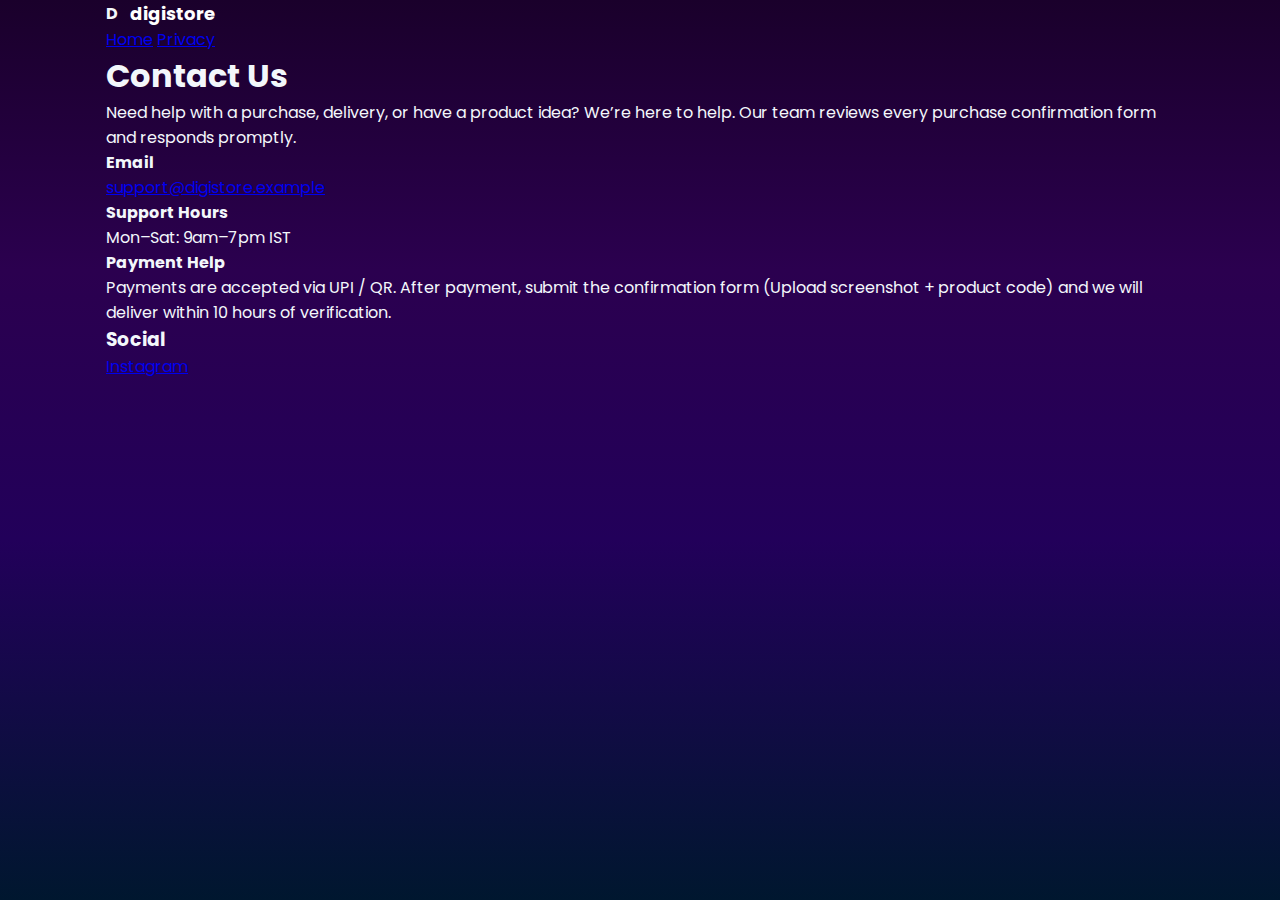
<file: contact.html>
<!doctype html>
<html lang="en">
<head>
  <meta charset="utf-8" />
  <meta name="viewport" content="width=device-width,initial-scale=1" />
  <title>Contact — digistore</title>
  <link href="https://fonts.googleapis.com/css2?family=Poppins:wght@300;400;600;700&display=swap" rel="stylesheet">
  <link rel="stylesheet" href="styles.css" />
</head>
<body>
  <header class="topbar">
    <div class="container topbar-inner">
      <a class="brand" href="index.html"><div class="logo-circle"><div style="font-weight:700">D</div></div><div class="brand-text"><div class="brand-title">digistore</div></div></a>
      <nav class="main-nav"><a href="index.html" class="nav-link">Home</a> <a href="privacy.html" class="nav-link">Privacy</a></nav>
    </div>
  </header>

  <main class="container page-card">
    <h1>Contact Us</h1>
    <p>Need help with a purchase, delivery, or have a product idea? We’re here to help. Our team reviews every purchase confirmation form and responds promptly.</p>

    <div class="contact-grid">
      <div>
        <strong>Email</strong>
        <p><a href="mailto:garrancar867@gmail.com">support@digistore.example</a></p>
      </div>
      <div>
        <strong>Support Hours</strong>
        <p>Mon–Sat: 9am–7pm IST</p>
      </div>
      <div>
        <strong>Payment Help</strong>
        <p>Payments are accepted via UPI / QR. After payment, submit the confirmation form (Upload screenshot + product code) and we will deliver within 10 hours of verification.</p>
      </div>
    </div>

    <h3>Social</h3>
    <p class="muted"><a href="#digistore_dst" target="_blank">Instagram</a>
  </main>
</body>
</html>
</file>
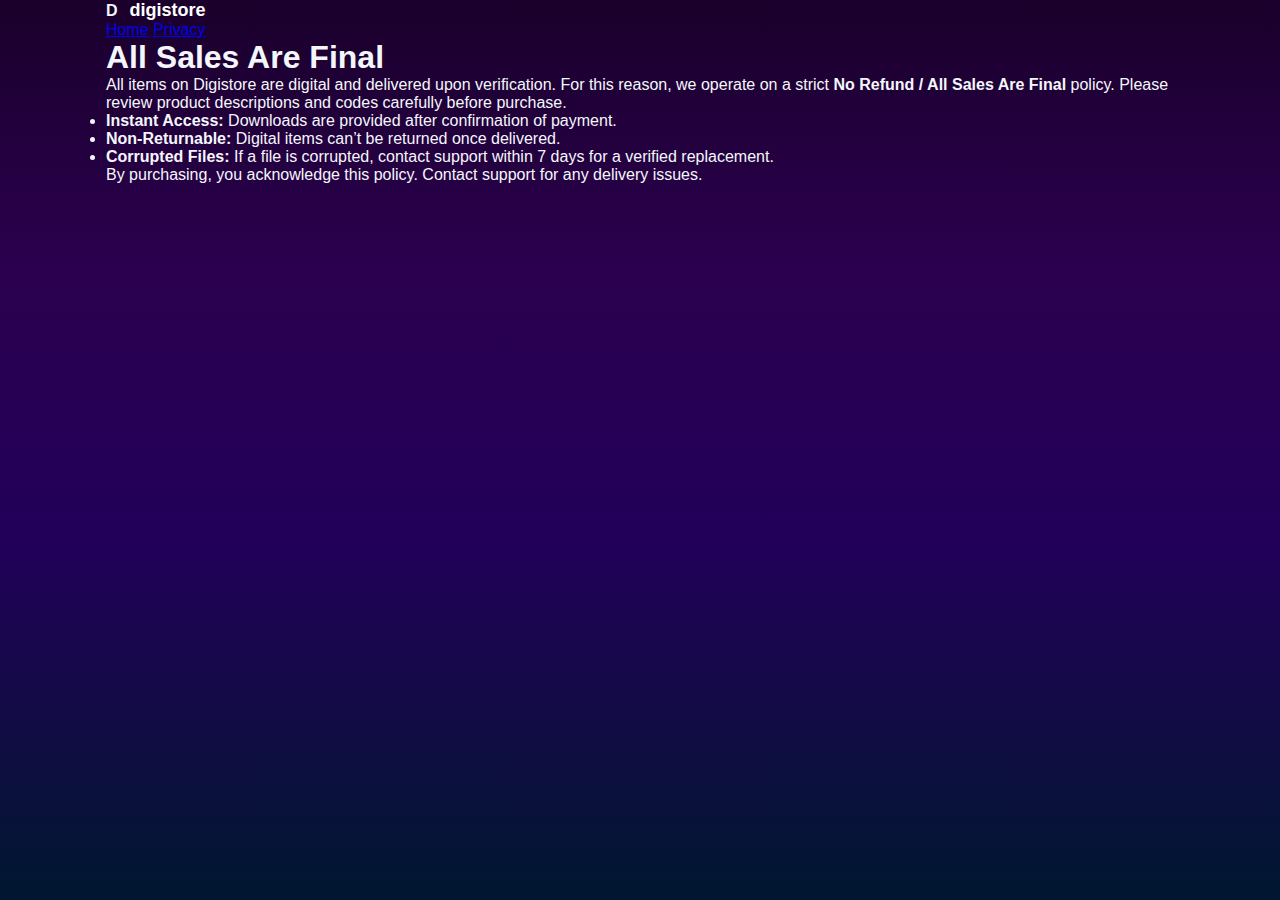
<file: norefund.html>
<!DOCTYPE html>
<html lang="en">
<head>
  <meta charset="UTF-8" />
  <meta name="viewport" content="width=device-width, initial-scale=1.0" />
  <title>No Refund Policy | Digistore</title>
  <link rel="stylesheet" href="styles.css" />
</head>
<body>
  <header class="topbar">
    <div class="container topbar-inner">
      <a class="brand" href="index.html"><div class="logo-circle"><div style="font-weight:700">D</div></div><div class="brand-text"><div class="brand-title">digistore</div></div></a>
      <nav class="main-nav"><a href="index.html" class="nav-link">Home</a> <a href="privacy.html" class="nav-link">Privacy</a></nav>
    </div>
  </header>

  <main class="container page-card">
    <h1>All Sales Are Final</h1>
    <p>All items on Digistore are digital and delivered upon verification. For this reason, we operate on a strict <strong>No Refund / All Sales Are Final</strong> policy. Please review product descriptions and codes carefully before purchase.</p>

    <ul>
      <li><strong>Instant Access:</strong> Downloads are provided after confirmation of payment.</li>
      <li><strong>Non-Returnable:</strong> Digital items can’t be returned once delivered.</li>
      <li><strong>Corrupted Files:</strong> If a file is corrupted, contact support within 7 days for a verified replacement.</li>
    </ul>

    <p class="muted">By purchasing, you acknowledge this policy. Contact support for any delivery issues.</p>
  </main>
</body>
</html>
</file>
<file: styles.css>
/* styles.css - Neon theme (purple → pink → cyan) + responsive UX fixes */

/* RESET */
* { box-sizing: border-box; margin: 0; padding: 0; }
html,body { width:100%; overflow-x:hidden; font-family:"Poppins",sans-serif; -webkit-font-smoothing:antialiased; -moz-osx-font-smoothing:grayscale; }

/* THEME */
body {
  background: linear-gradient(180deg, #1a002b 0%, #2b004f 30%, #22005a 60%, #00172f 100%);
  color: #f3f7fb;
  min-height:100vh;
}

/* CONTAINER */
.container { max-width:1100px; margin:0 auto; padding:0 16px; }

/* HEADER */
.site-header { position:sticky; top:0; z-index:100; backdrop-filter: blur(6px); background: rgba(0,0,0,0.15); border-bottom: 1px solid rgba(255,255,255,0.03); }
.header-inner { display:flex; align-items:center; justify-content:space-between; padding:12px 0; }
.brand { display:flex; align-items:center; gap:12px; text-decoration:none; color:inherit; }
.brand-text .brand-title { color:#fff; font-weight:700; font-size:18px; }
.brand-sub { color: rgba(255,255,255,0.75); font-size:12px; }

/* RIGHT */
.right-head { display:flex; align-items:center; gap:12px; color:#ffeef8; }
.hamburger { background:transparent; border:0; color:#fff; font-size:20px; cursor:pointer; }

/* CATEGORY CHIPS */
.category-container { display:flex; flex-wrap:wrap; gap:10px; padding:12px 0; justify-content:center; }
.category-item { background: linear-gradient(90deg,#2a0054,#ff2d95); color:#fff; padding:10px 16px; border-radius:999px; font-weight:600; cursor:pointer; box-shadow: 0 8px 26px rgba(255,45,149,0.12); white-space:nowrap; border: none; }
.category-item.alt { background: linear-gradient(90deg,#00e5ff,#8a2be2); }

/* HERO */
.hero { padding:28px 0 10px; text-align:center; }
.hero h1 { font-size:1.8rem; color:#fff; margin-bottom:8px; }
.hero-sub { color: rgba(255,255,255,0.85); }

/* PAYMENT SECTION */
.payment-section { display:flex; gap:20px; margin:18px 0; align-items:flex-start; flex-wrap:wrap; }
.payment-left { flex:1; min-width:260px; }
.payment-right { width:260px; min-width:200px; background: rgba(255,255,255,0.02); padding:12px; border-radius:10px; text-align:center; }
.qr-area { display:flex; flex-direction:column; align-items:center; justify-content:center; gap:8px; }

/* SEARCH */
.search-area { margin:18px 0; text-align:center; }
.search-input { width:90%; max-width:720px; padding:12px 14px; border-radius:12px; border:1px solid rgba(255,255,255,0.06); background: rgba(255,255,255,0.03); color:#fff; outline:none; }
.search-suggestions { max-width:720px; margin:8px auto; background:#07112a; border-radius:8px; padding:6px; box-shadow:0 8px 30px rgba(0,0,0,0.5); }

/* SUBCATS */
.subcats { display:flex; flex-wrap:wrap; gap:8px; margin:8px 0; }

/* PRODUCTS GRID */
.products-section { display:grid; grid-template-columns: repeat(auto-fill,minmax(240px,1fr)); gap:18px; padding-bottom:28px; margin-top:8px; }
.card { background: linear-gradient(180deg, rgba(255,255,255,0.03), rgba(255,255,255,0.02)); border-radius:12px; overflow:hidden; box-shadow:0 8px 30px rgba(0,0,0,0.6); transition: transform .26s ease, box-shadow .26s ease; display:flex; flex-direction:column; cursor:pointer; }
.card:hover { transform: translateY(-6px); box-shadow:0 28px 80px rgba(0,0,0,0.6); }
.card-hero { height:160px; background-size:cover; background-position:center; }
.card-content { padding:14px; color:#f0f5fb; }
.card-content h3 { font-size:1rem; margin-bottom:6px; color:#fff; }
.card-content p { color: rgba(240,245,251,0.78); font-size:0.92rem; margin-bottom:8px; }

/* RATING STARS */
.stars { display:flex; gap:6px; align-items:center; margin-top:6px; }
.star { font-size:18px; color: rgba(255,255,255,0.35); cursor:pointer; transition: color .12s ease, transform .12s ease; user-select:none; }
.star.hover, .star.active { color:#FFD166; transform: scale(1.06); }
.rating-value { margin-left:8px; color: rgba(255,255,255,0.9); font-weight:700; font-size:0.95rem; }

/* PRODUCT PANEL */
.product-panel { position:fixed; right:12px; top:12px; width:420px; max-width:calc(100% - 24px); height:calc(100% - 24px); background:#041322; border-radius:12px; box-shadow:0 30px 80px rgba(0,0,0,0.7); overflow:auto; transform:translateX(110%); transition: transform .28s ease; z-index:450; padding:16px; }
.product-panel.open { transform:translateX(0); }

/* MODAL (BUY) */
.modal { position:fixed; inset:0; display:none; align-items:center; justify-content:center; background: rgba(2,2,10,0.62); z-index:520; padding:18px; }
.modal[aria-hidden="false"] { display:flex; }
.buy-modal-card { width:100%; max-width:720px; border-radius:12px; padding:18px; background: linear-gradient(180deg,#061026,#081428); color:#fff; box-shadow:0 40px 120px rgba(0,0,0,0.7); position:relative; }
.close { position:absolute; right:12px; top:12px; background:transparent; border:0; color:#fff; font-size:18px; cursor:pointer; }

/* CODE BOX & BUTTONS */
.code-box { display:inline-flex; gap:8px; align-items:center; padding:8px 12px; background: rgba(255,255,255,0.04); border-radius:8px; font-weight:700; color:#fff; }
.copy-btn { background: linear-gradient(90deg,#FF2D95,#00E5FF); border:none; padding:8px 10px; border-radius:8px; color:#041322; cursor:pointer; font-weight:700; }
.btn-ghost { background:transparent; color:#fff; border: 1px solid rgba(255,255,255,0.08); padding:8px 10px; border-radius:8px; cursor:pointer; }
.btn-primary { background: linear-gradient(90deg,#FF2D95,#00E5FF); color:#041322; border:0; padding:10px 12px; border-radius:8px; cursor:pointer; }

/* FORM PAGE CARD */
.form-card { background: linear-gradient(180deg,#061026,#081428); color:#fff; padding:18px; border-radius:12px; box-shadow:0 20px 60px rgba(0,0,0,0.6); }

/* FOOTER */
footer { padding:18px 0; margin-top:24px; }

/* RESPONSIVE */
@media (max-width:920px){
  .payment-section { flex-direction:column; }
  .product-panel { left:12px; right:12px; top:12px; bottom:12px; width:auto; height:auto; max-height:calc(100% - 24px); }
  .products-section { grid-template-columns: repeat(auto-fill, minmax(180px,1fr)); gap:12px; }
  .card-hero { height:140px; }
  .buy-modal-card { max-width:520px; padding:14px; }
}
@media (max-width:480px){
  .header-inner { flex-direction:column; gap:8px; align-items:center; }
  .category-container { justify-content:flex-start; gap:8px; padding:10px; }
  .products-section { grid-template-columns: 1fr; padding:12px; }
  .card-hero { height:200px; }
  .buy-modal-card { width:96%; padding:12px; }
  .search-input { width:94%; }
}

/* prevent accidental overflow */
img, .card, .modal, .product-panel, footer, header { max-width:100%; box-sizing:border-box; }
</file>
